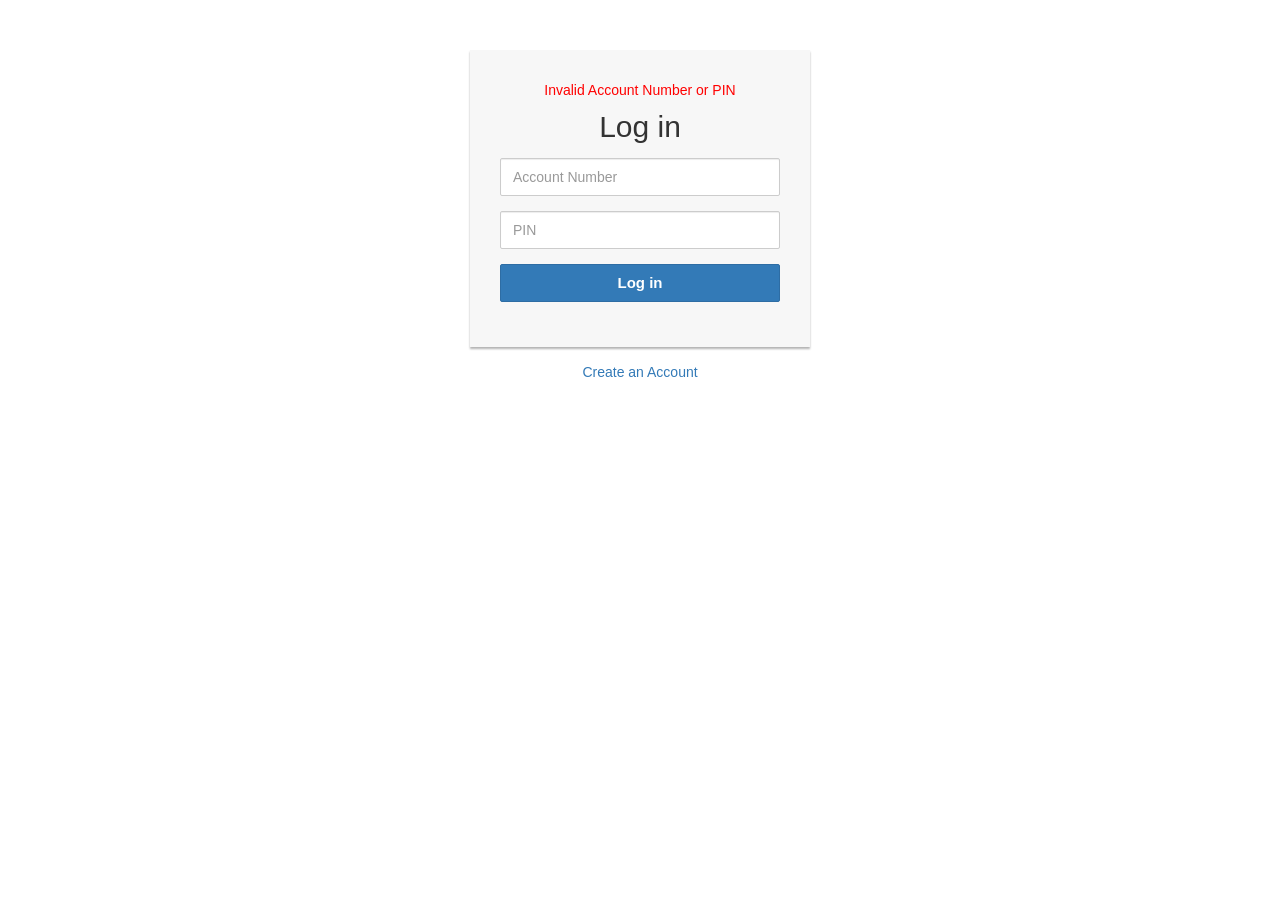
<file: src/main/resources/templates/login.html>
<!DOCTYPE html>
<html xmlns:th="http://www.thymeleaf.org" lang="en">
<head>
    <link rel="stylesheet" href="https://maxcdn.bootstrapcdn.com/bootstrap/3.3.7/css/bootstrap.min.css">
    <script src="https://ajax.googleapis.com/ajax/libs/jquery/1.12.4/jquery.min.js"></script>
    <script src="https://maxcdn.bootstrapcdn.com/bootstrap/3.3.7/js/bootstrap.min.js"></script>
    <style type="text/css">
        .login-form {
            width: 340px;
            margin: 50px auto;
        }

        .login-form form {
            margin-bottom: 15px;
            background: #f7f7f7;
            box-shadow: 0px 2px 2px rgba(0, 0, 0, 0.3);
            padding: 30px;
        }

        .login-form h2 {
            margin: 0 0 15px;
        }

        .form-control, .btn {
            min-height: 38px;
            border-radius: 2px;
        }

        .btn {
            font-size: 15px;
            font-weight: bold;
        }
        .error{
            color: red;
            text-align: center;
        }
        .success {
            color: aqua;
            text-align: center;
        }
    </style>
</head>
<body>
<div class="login-form">
    <form th:action="@{/login}" method="POST">
        <p th:if="${param.error}" class="error">Invalid Account Number or PIN</p>
        <p class="success" th:text="${logout}"></p>
        <h2 class="text-center">Log in</h2>
        <div class="form-group">
            <input type="text" class="form-control" placeholder="Account Number" name="accNo">
        </div>
        <div class="form-group">
            <input type="password" class="form-control" placeholder="PIN" name="accPin">
        </div>
        <div class="form-group">
            <button type="submit" class="btn btn-primary btn-block">Log in</button>
        </div>
<!--        <div class="clearfix">-->
<!--            <label class="pull-left checkbox-inline"><input type="checkbox"> Remember me</label>-->
<!--            <a href="#" class="pull-right">Forgot Password?</a>-->
<!--        </div>-->
    </form>
    <p class="text-center"><a href="/admin/save">Create an Account</a></p>
</div>
</body>
</html>
</file>
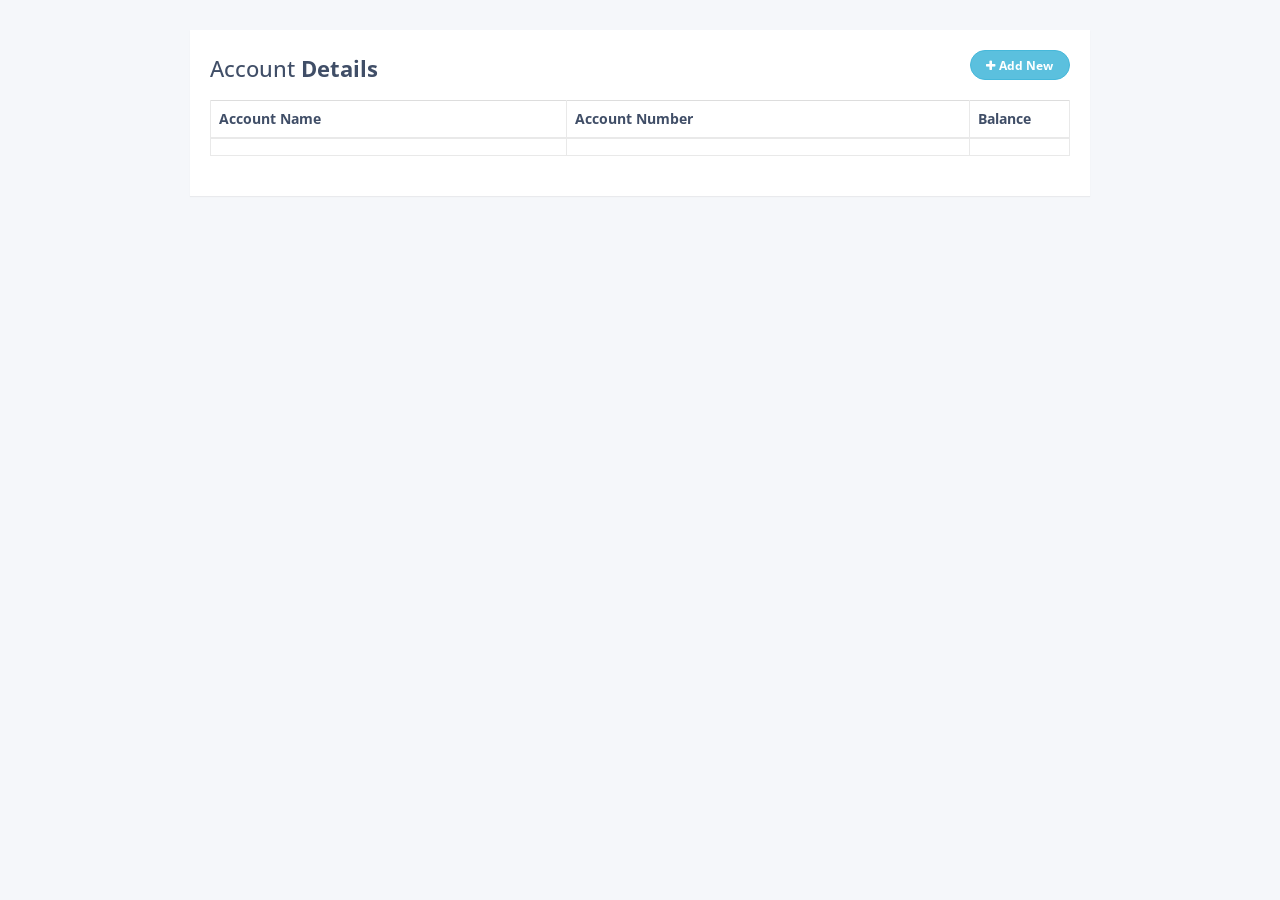
<file: src/main/resources/templates/account/account-list.html>
<!DOCTYPE html>
<html xmlns:th="http://www.thymeleaf.org" lang="en" xmlns:sec="http://www.thymeleaf.org/extras/spring-security">
<head>
    <meta charset="utf-8">
    <meta http-equiv="X-UA-Compatible" content="IE=edge">
    <meta name="viewport" content="width=device-width, initial-scale=1">
    <title>summary</title>
    <link rel="stylesheet" href="https://fonts.googleapis.com/css?family=Roboto|Varela+Round|Open+Sans">
    <link rel="stylesheet" href="https://fonts.googleapis.com/icon?family=Material+Icons">
    <link rel="stylesheet" href="https://maxcdn.bootstrapcdn.com/font-awesome/4.7.0/css/font-awesome.min.css">
    <link rel="stylesheet" href="https://maxcdn.bootstrapcdn.com/bootstrap/3.3.7/css/bootstrap.min.css">
    <script src="https://ajax.googleapis.com/ajax/libs/jquery/1.12.4/jquery.min.js"></script>
    <script src="https://maxcdn.bootstrapcdn.com/bootstrap/3.3.7/js/bootstrap.min.js"></script>
    <style type="text/css">
        body {
            color: #404E67;
            background: #F5F7FA;
            font-family: 'Open Sans', sans-serif;
        }

        .table-wrapper {
            width: 900px;
            margin: 30px auto;
            background: #fff;
            padding: 20px;
            box-shadow: 0 1px 1px rgba(0, 0, 0, .05);
        }

        .table-title {
            padding-bottom: 10px;
            margin: 0 0 10px;
        }

        .table-title h2 {
            margin: 6px 0 0;
            font-size: 22px;
        }

        .table-title .add-new {
            float: right;
            height: 30px;
            font-weight: bold;
            font-size: 12px;
            text-shadow: none;
            min-width: 100px;
            border-radius: 50px;
            line-height: 13px;
        }

        .table-title .add-new i {
            margin-right: 4px;
        }

        table.table tr th, table.table tr td {
            border-color: #e9e9e9;
        }

        table.table th i {
            font-size: 13px;
            margin: 0 5px;
            cursor: pointer;
        }

        table.table th:last-child {
            width: 100px;
        }

        table.table td a {
            cursor: pointer;
            display: inline-block;
            margin: 0 5px;
            min-width: 24px;
        }

        table.table td i {
            font-size: 19px;
        }

        table.table td a.add i {
            font-size: 24px;
            margin-right: -1px;
            position: relative;
            top: 3px;
        }
    </style>
</head>
<body>
<div th:replace="header :: header"/>
<div class="container">
    <div class="table-wrapper">
        <div class="table-title">
            <div class="row">
                <div class="col-sm-8"><h2>Account <b>Details</b></h2></div>
                <div class="col-sm-4">
                    <a sec:authorize="hasRole('ROLE_ADMIN')" href="/admin/save">
                        <button type="button" class="btn btn-info add-new"><i
                                class="fa fa-plus"></i>Add New
                        </button>
                    </a>
                </div>
            </div>
        </div>
        <table class="table table-bordered">
            <thead>
            <tr>
                <th>Account Name</th>
                <th>Account Number</th>
                <th>Balance</th>
                <!--                <th></th>-->
            </tr>
            </thead>
            <tbody>
            <tr th:each="account : ${accounts}">
                <td th:text="${account.accName}"></td>
                <td th:text="${account.accNo}"></td>
                <td th:text="${account.balance}"></td>
                <!--                <td>-->
                <!--                    <a class="edit" title="Edit" data-toggle="tooltip" th:href="@{/admin/edit/__${account.id}__}"><i-->
                <!--                            class="material-icons">&#xE254;</i></a>-->
                <!--                    <a class="delete" title="Delete" data-toggle="tooltip" th:href="@{/admin/delete/__${account.id}__}"><i-->
                <!--                            class="material-icons">&#xE872;</i></a>-->
                <!--                </td>-->
            </tr>
            </tbody>
        </table>
    </div>
</div>
</body>
</html>
</file>
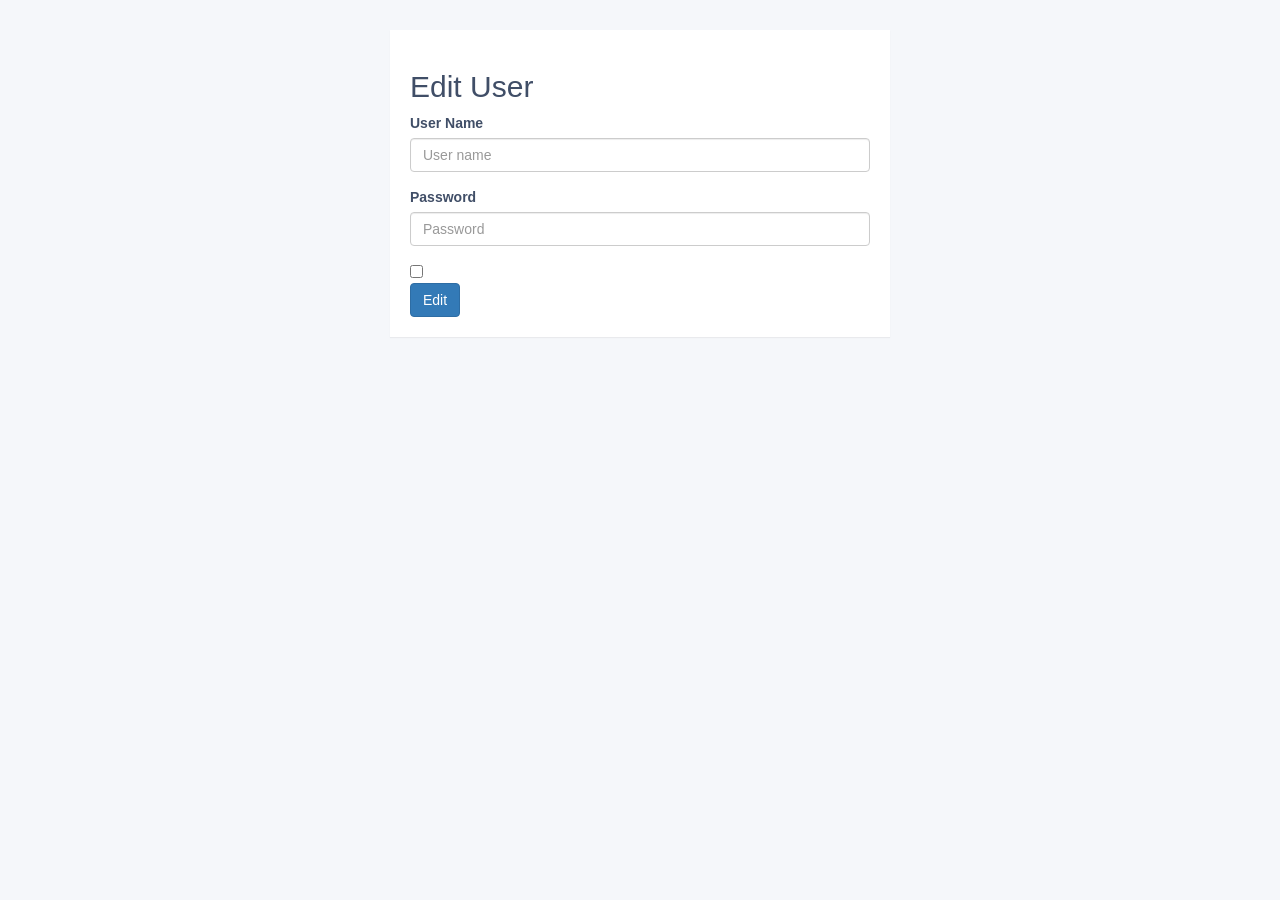
<file: src/main/resources/templates/account/edit.html>
<!DOCTYPE html>
<html xmlns:th="http://www.thymeleaf.org" lang="en">
<head>
    <meta charset="utf-8">
    <meta http-equiv="X-UA-Compatible" content="IE=edge">
    <meta name="viewport" content="width=device-width, initial-scale=1">
    <title>edit</title>
    <link rel="stylesheet" href="https://maxcdn.bootstrapcdn.com/bootstrap/3.3.7/css/bootstrap.min.css">
    <style type="text/css">
        body {
            color: #404E67;
            background: #F5F7FA;
            font-family: 'Open Sans', sans-serif;
        }

        .wrapper {
            width: 500px;
            margin: 30px auto;
            background: #fff;
            padding: 20px;
            box-shadow: 0 1px 1px rgba(0, 0, 0, .05);
        }
    </style>
</head>
<body>
<div th:replace="header :: header"/>
<div class="container">
    <div class="wrapper">
        <div class="table-title">
            <div class="row">
                <div class="col-sm-8"><h2>Edit User</h2></div>
            </div>
        </div>
        <form th:action="@{/admin/save}" th:object="${user}" method="post">
            <div class="form-group">
                <label for="username">User Name</label>
                <input type="hidden" name="username" th:field="*{id}" />
                <input type="text" class="form-control" id="username" name="username" placeholder="User name" th:field="*{userName}" />
            </div>
            <div class="form-group">
                <label for="password">Password</label>
                <input type="password" class="form-control" id="password" name="password" placeholder="Password" th:field="*{password}" />
            </div>
            <div class="form-check">
                <th:block th:each="role : *{roles}">
                <input type="checkbox" class="form-check-input" th:field="*{roles}" th:value="${role.id}">
                <label class="form-check-label" th:text="${role.name}"></label>
                </th:block>
            </div>
            <button type="submit" class="btn btn-primary">Edit</button>
        </form>
    </div>
</div>
</body>
</html>
</file>
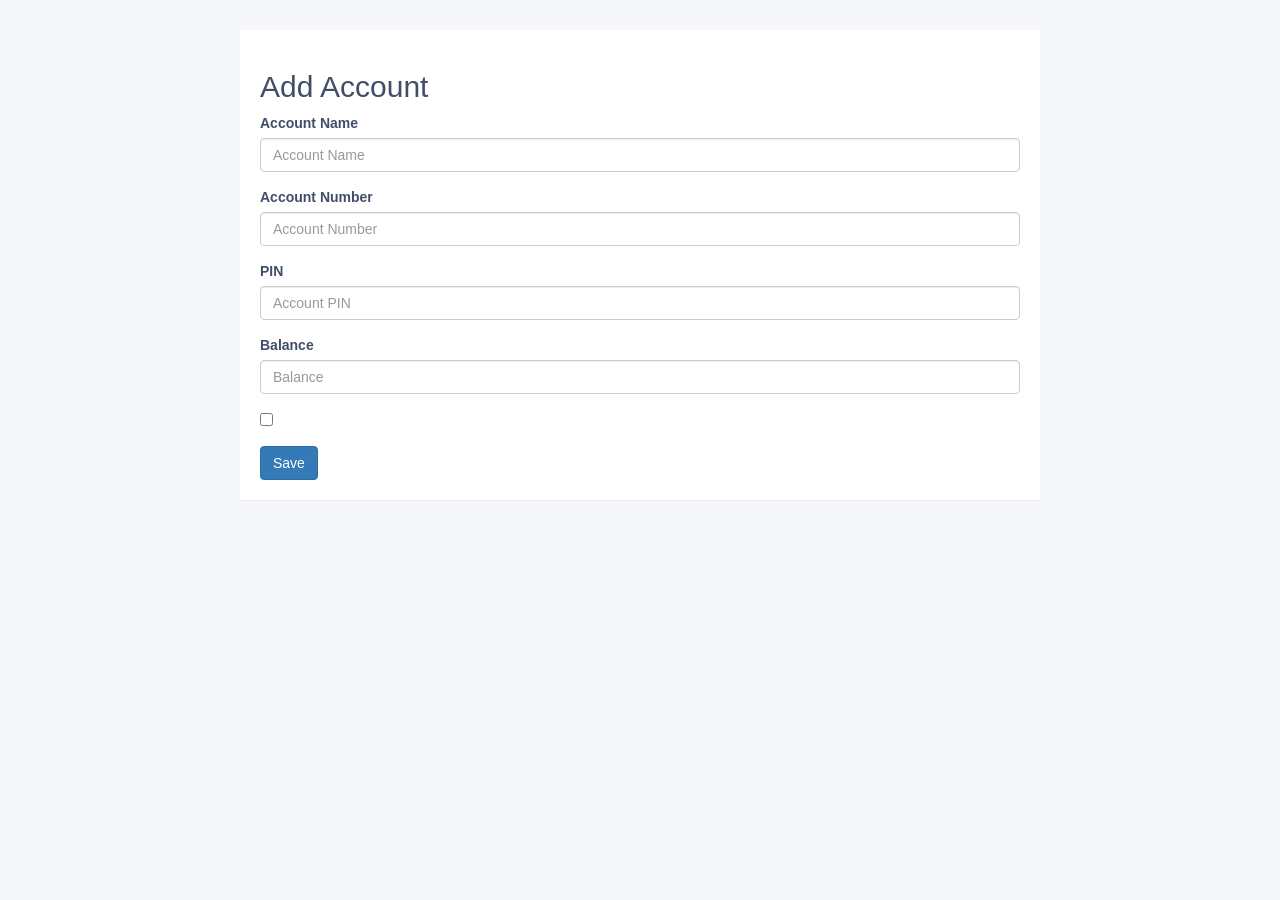
<file: src/main/resources/templates/account/save.html>
<!DOCTYPE html>
<html xmlns:th="http://www.thymeleaf.org" lang="en">
<head>
    <meta charset="utf-8">
    <meta http-equiv="X-UA-Compatible" content="IE=edge">
    <meta name="viewport" content="width=device-width, initial-scale=1">
    <title>save</title>
    <link rel="stylesheet" href="https://maxcdn.bootstrapcdn.com/bootstrap/3.3.7/css/bootstrap.min.css">
    <style type="text/css">
        body {
            color: #404E67;
            background: #F5F7FA;
            font-family: 'Open Sans', sans-serif;
        }

        .wrapper {
            width: 800px;
            margin: 30px auto;
            background: #fff;
            padding: 20px;
            box-shadow: 0 1px 1px rgba(0, 0, 0, .05);
        }
        .error{
            color: red;
        }
    </style>
</head>
<body>
<div th:replace="header :: header"/>
<div class="container">
    <div class="wrapper">
        <div class="table-title">
            <div class="row">
                <div class="col-sm-8"><h2>Add Account</h2></div>
            </div>
        </div>
        <form th:action="@{/admin/save}" th:object="${account}" method="post">
            <div class="form-group">
                <label for="accName">Account Name</label>
                <input type="text" class="form-control" id="accName" name="accName" placeholder="Account Name"
                       th:field="*{accName}"/>
                <span class="error" th:if="${#fields.hasErrors('accName')}" th:errors="*{accName}"></span>
            </div>
            <div class="form-group">
                <label for="accNo">Account Number</label>
                <input type="text" class="form-control" id="accNo" name="accNo" placeholder="Account Number"
                       th:field="*{accNo}"/>
                <span class="error" th:if="${#fields.hasErrors('accNo')}" th:errors="*{accNo}"></span>
                <span class="error" th:text="${existed}"></span>
            </div>
            <div class="form-group">
                <label for="accPin">PIN</label>
                <input type="text" class="form-control" id="accPin" name="accPin" placeholder="Account PIN"
                       th:field="*{accPin}"/>
                <span class="error" th:if="${#fields.hasErrors('accPin')}" th:errors="*{accPin}"></span>
            </div>
            <div class="form-group">
                <label for="balance">Balance</label>
                <input type="text" class="form-control" id="balance" name="balance" placeholder="Balance"
                       th:field="*{balance}"/>
                <span class="error" th:if="${#fields.hasErrors('balance')}" th:errors="*{balance}"></span>
            </div>
            <div class="form-group">
                <th:block th:each="role : ${roles}">
                    <input type="checkbox" class="form-check-input" th:field="*{roles}" th:value="${role.id}">
                    <label class="form-check-label" th:text="${role.name}"></label>
                </th:block>
                <span class="error" th:if="${#fields.hasErrors('roles')}" th:errors="*{roles}"></span>
            </div>
            <button type="submit" class="btn btn-primary">Save</button>
        </form>
    </div>
</div>
</body>
</html>
</file>
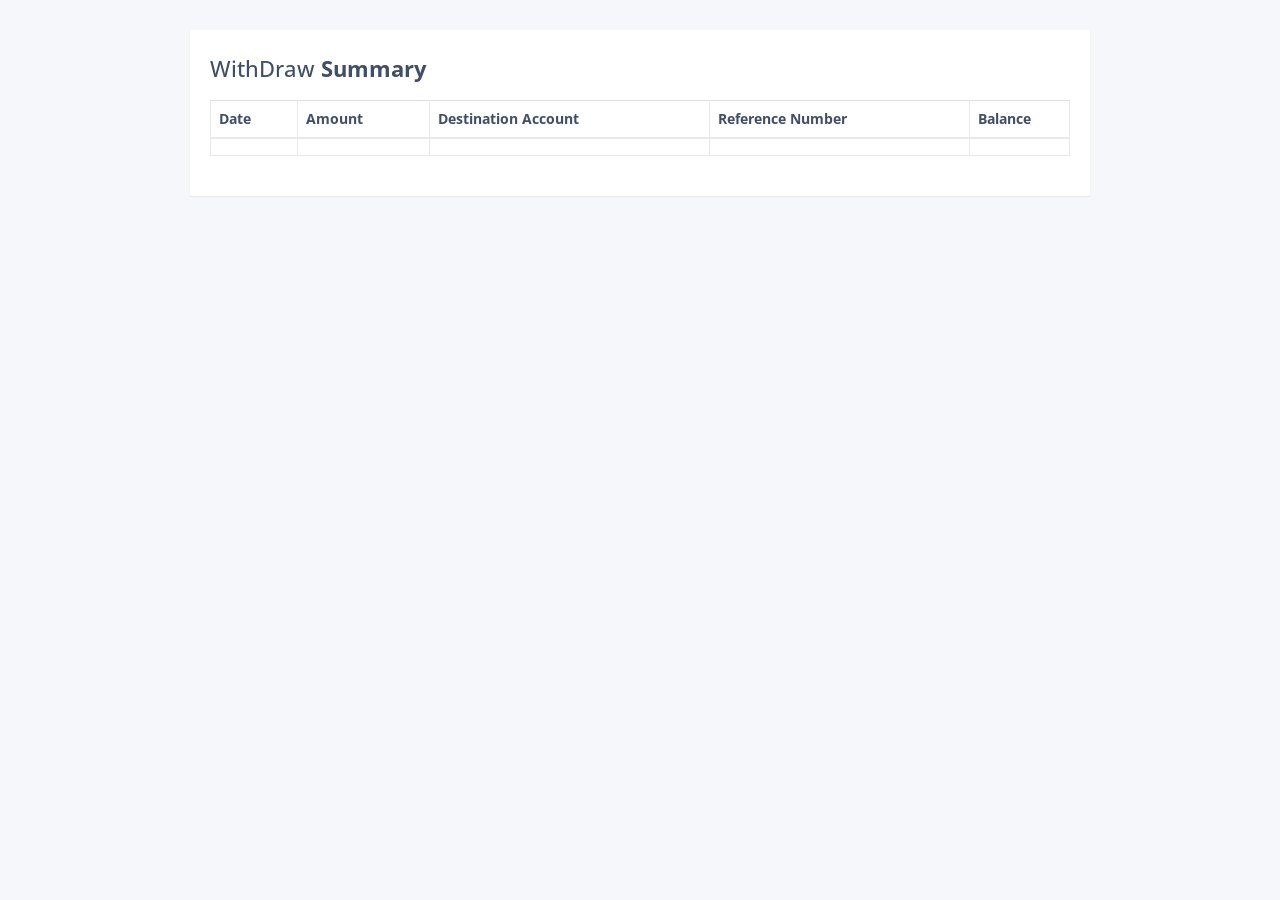
<file: src/main/resources/templates/summary/summary.html>
<!DOCTYPE html>
<html xmlns:th="http://www.thymeleaf.org" lang="en">
<head>
    <meta charset="utf-8">
    <meta http-equiv="X-UA-Compatible" content="IE=edge">
    <meta name="viewport" content="width=device-width, initial-scale=1">
    <title>summary</title>
    <link rel="stylesheet" href="https://fonts.googleapis.com/css?family=Roboto|Varela+Round|Open+Sans">
    <link rel="stylesheet" href="https://fonts.googleapis.com/icon?family=Material+Icons">
    <link rel="stylesheet" href="https://maxcdn.bootstrapcdn.com/font-awesome/4.7.0/css/font-awesome.min.css">
    <link rel="stylesheet" href="https://maxcdn.bootstrapcdn.com/bootstrap/3.3.7/css/bootstrap.min.css">
    <script src="https://ajax.googleapis.com/ajax/libs/jquery/1.12.4/jquery.min.js"></script>
    <script src="https://maxcdn.bootstrapcdn.com/bootstrap/3.3.7/js/bootstrap.min.js"></script>
    <style type="text/css">
        body {
            color: #404E67;
            background: #F5F7FA;
            font-family: 'Open Sans', sans-serif;
        }

        .table-wrapper {
            width: 900px;
            margin: 30px auto;
            background: #fff;
            padding: 20px;
            box-shadow: 0 1px 1px rgba(0, 0, 0, .05);
        }

        .table-title {
            padding-bottom: 10px;
            margin: 0 0 10px;
        }

        .table-title h2 {
            margin: 6px 0 0;
            font-size: 22px;
        }

        .table-title .add-new {
            float: right;
            height: 30px;
            font-weight: bold;
            font-size: 12px;
            text-shadow: none;
            min-width: 100px;
            border-radius: 50px;
            line-height: 13px;
        }

        .table-title .add-new i {
            margin-right: 4px;
        }

        table.table tr th, table.table tr td {
            border-color: #e9e9e9;
        }

        table.table th i {
            font-size: 13px;
            margin: 0 5px;
            cursor: pointer;
        }

        table.table th:last-child {
            width: 100px;
        }

        table.table td a {
            cursor: pointer;
            display: inline-block;
            margin: 0 5px;
            min-width: 24px;
        }

        table.table td i {
            font-size: 19px;
        }

        table.table td a.add i {
            font-size: 24px;
            margin-right: -1px;
            position: relative;
            top: 3px;
        }
    </style>
</head>
<body>
<div th:replace="header :: header"/>
<div class="container">
    <div class="table-wrapper">
        <div class="table-title">
            <div class="row">
                <div class="col-sm-8"><h2>WithDraw <b>Summary</b></h2></div>
            </div>
        </div>
        <table class="table table-bordered">
            <thead>
            <tr>
                <th>Date</th>
                <th>Amount</th>
                <th th:if="${transaction.destAcc != null}">Destination Account</th>
                <th th:if="${transaction.refNo != null}">Reference Number</th>
                <th>Balance</th>
            </tr>
            </thead>
            <tbody>
            <tr>
                <td th:text="${transaction.createdDate}"></td>
                <td th:text="${transaction.amount}"></td>
                <td th:if="${transaction.destAcc != null}" th:text="${transaction.destAcc}"></td>
                <td th:if="${transaction.refNo != null}" th:text="${transaction.refNo}"></td>
                <td th:text="${transaction.balance}"></td>
            </tr>
            </tbody>
        </table>
    </div>
</div>
</body>
</html>
</file>
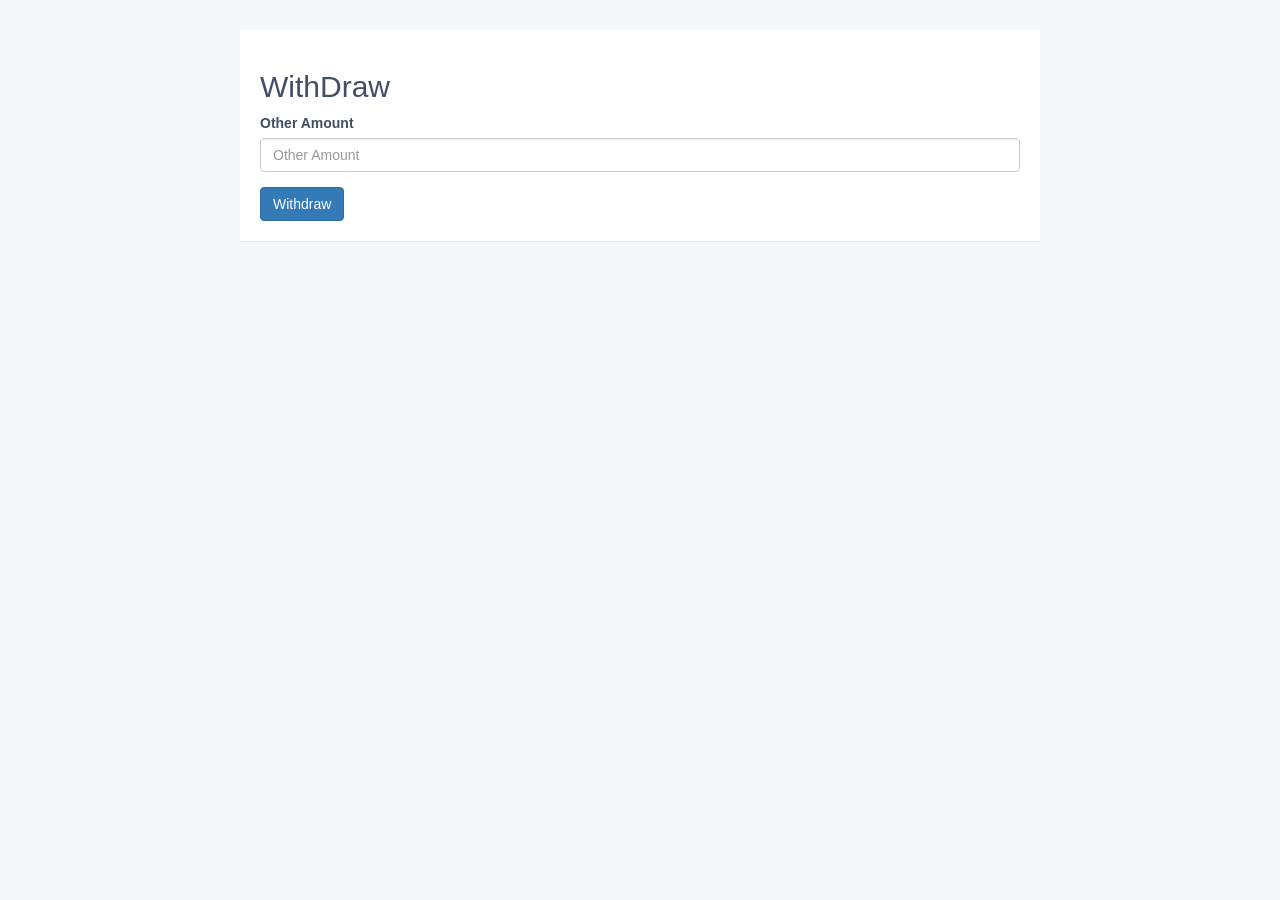
<file: src/main/resources/templates/transaction/otherWithdraw.html>
<!DOCTYPE html>
<html xmlns:th="http://www.thymeleaf.org" lang="en">
<head>
    <meta charset="utf-8">
    <meta http-equiv="X-UA-Compatible" content="IE=edge">
    <meta name="viewport" content="width=device-width, initial-scale=1">
    <title>WithDraw</title>
    <link rel="stylesheet" href="https://maxcdn.bootstrapcdn.com/bootstrap/3.3.7/css/bootstrap.min.css">
    <style type="text/css">
        body {
            color: #404E67;
            background: #F5F7FA;
            font-family: 'Open Sans', sans-serif;
        }

        .wrapper {
            width: 800px;
            margin: 30px auto;
            background: #fff;
            padding: 20px;
            box-shadow: 0 1px 1px rgba(0, 0, 0, .05);
        }

        .error {
            color: red;
        }
    </style>
</head>
<body>
<div th:replace="header :: header"/>
<div class="container">
    <div class="wrapper">
        <div class="table-title">
            <div class="row">
                <div class="col-sm-8"><h2>WithDraw</h2></div>
            </div>
        </div>
        <form th:action="@{/otherWithdraw}" th:object="${transaction}" method="post">
            <div class="form-group">
                <div><span class="error" th:if="${#fields.hasErrors('amount')}" th:errors="*{amount}"></span></div>
                <div><span class="error" th:if="${err != null}" th:text="${err}"></span></div>
                <label for="amount">Other Amount</label>
                <input type="text" class="form-control" id="amount" name="amount"
                       placeholder="Other Amount" th:field="*{amount}"/>
            </div>
            <button type="submit" class="btn btn-primary">Withdraw</button>
        </form>
    </div>
</div>
</body>
</html>
</file>
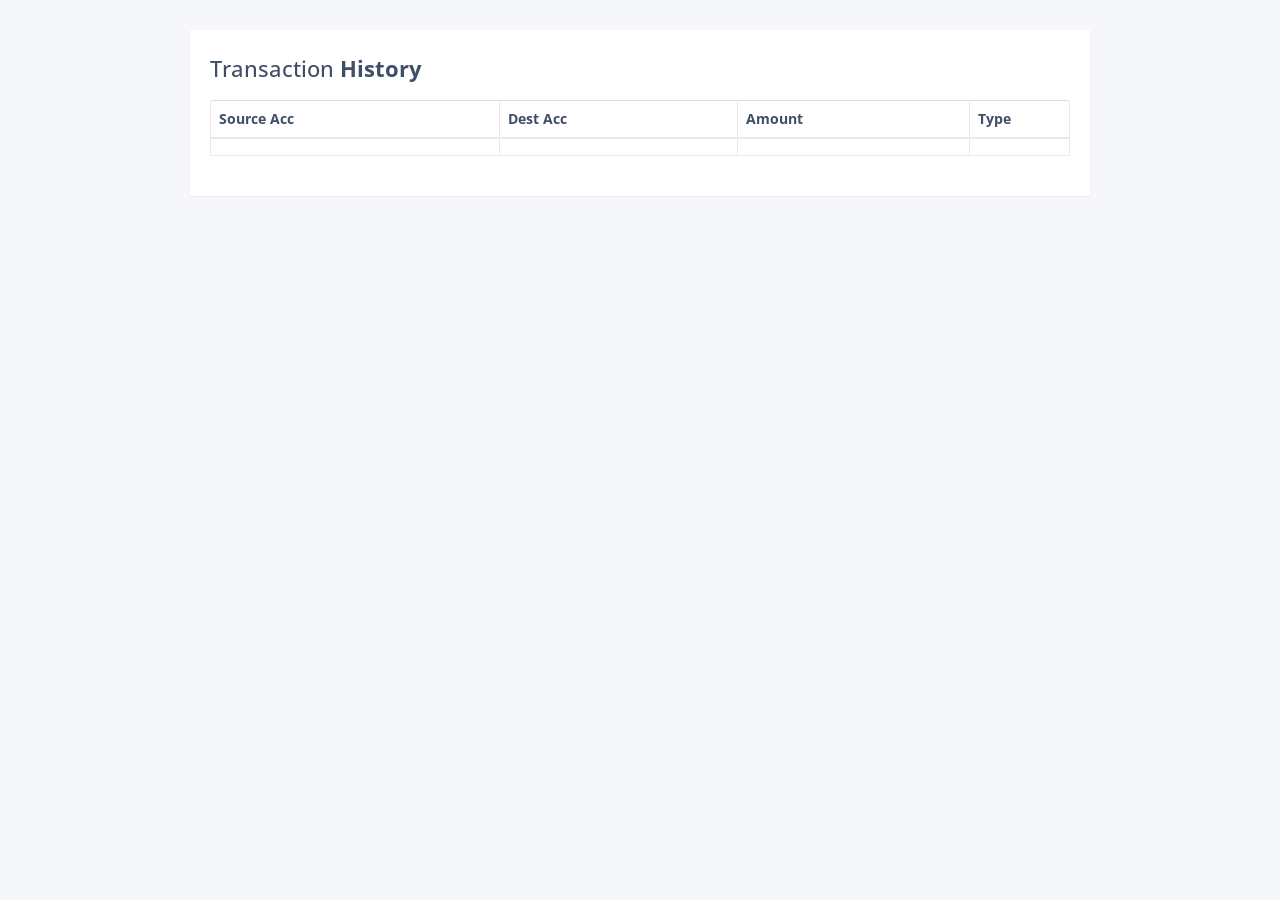
<file: src/main/resources/templates/transaction/transaction-history.html>
<!DOCTYPE html>
<html xmlns:th="http://www.thymeleaf.org" lang="en" xmlns:sec="http://www.thymeleaf.org/extras/spring-security">
<head>
    <meta charset="utf-8">
    <meta http-equiv="X-UA-Compatible" content="IE=edge">
    <meta name="viewport" content="width=device-width, initial-scale=1">
    <title>summary</title>
    <link rel="stylesheet" href="https://fonts.googleapis.com/css?family=Roboto|Varela+Round|Open+Sans">
    <link rel="stylesheet" href="https://fonts.googleapis.com/icon?family=Material+Icons">
    <link rel="stylesheet" href="https://maxcdn.bootstrapcdn.com/font-awesome/4.7.0/css/font-awesome.min.css">
    <link rel="stylesheet" href="https://maxcdn.bootstrapcdn.com/bootstrap/3.3.7/css/bootstrap.min.css">
    <script src="https://ajax.googleapis.com/ajax/libs/jquery/1.12.4/jquery.min.js"></script>
    <script src="https://maxcdn.bootstrapcdn.com/bootstrap/3.3.7/js/bootstrap.min.js"></script>
    <style type="text/css">
        body {
            color: #404E67;
            background: #F5F7FA;
            font-family: 'Open Sans', sans-serif;
        }

        .table-wrapper {
            width: 900px;
            margin: 30px auto;
            background: #fff;
            padding: 20px;
            box-shadow: 0 1px 1px rgba(0, 0, 0, .05);
        }

        .table-title {
            padding-bottom: 10px;
            margin: 0 0 10px;
        }

        .table-title h2 {
            margin: 6px 0 0;
            font-size: 22px;
        }

        .table-title .add-new {
            float: right;
            height: 30px;
            font-weight: bold;
            font-size: 12px;
            text-shadow: none;
            min-width: 100px;
            border-radius: 50px;
            line-height: 13px;
        }

        .table-title .add-new i {
            margin-right: 4px;
        }

        table.table tr th, table.table tr td {
            border-color: #e9e9e9;
        }

        table.table th i {
            font-size: 13px;
            margin: 0 5px;
            cursor: pointer;
        }

        table.table th:last-child {
            width: 100px;
        }

        table.table td a {
            cursor: pointer;
            display: inline-block;
            margin: 0 5px;
            min-width: 24px;
        }

        table.table td i {
            font-size: 19px;
        }

        table.table td a.add i {
            font-size: 24px;
            margin-right: -1px;
            position: relative;
            top: 3px;
        }
    </style>
</head>
<body>
<div th:replace="header :: header"/>
<div class="container">
    <div class="table-wrapper">
        <div class="table-title">
            <div class="row">
                <div class="col-sm-8"><h2>Transaction <b>History</b></h2></div>
                <div class="col-sm-4">
                </div>
            </div>
        </div>
        <table class="table table-bordered">
            <thead>
            <tr>
                <th>Source Acc</th>
                <th>Dest Acc</th>
                <th>Amount</th>
                <th>Type</th>
                <!--                <th></th>-->
            </tr>
            </thead>
            <tbody>
            <tr th:each="transaction : ${transactions}">
                <td th:text="${transaction.srcAcc}"></td>
                <td th:text="${transaction.destAcc}"></td>
                <td th:text="${transaction.amount}"></td>
                <td th:text="${transaction.type}"></td>
            </tr>
            </tbody>
        </table>
    </div>
</div>
</body>
</html>
</file>
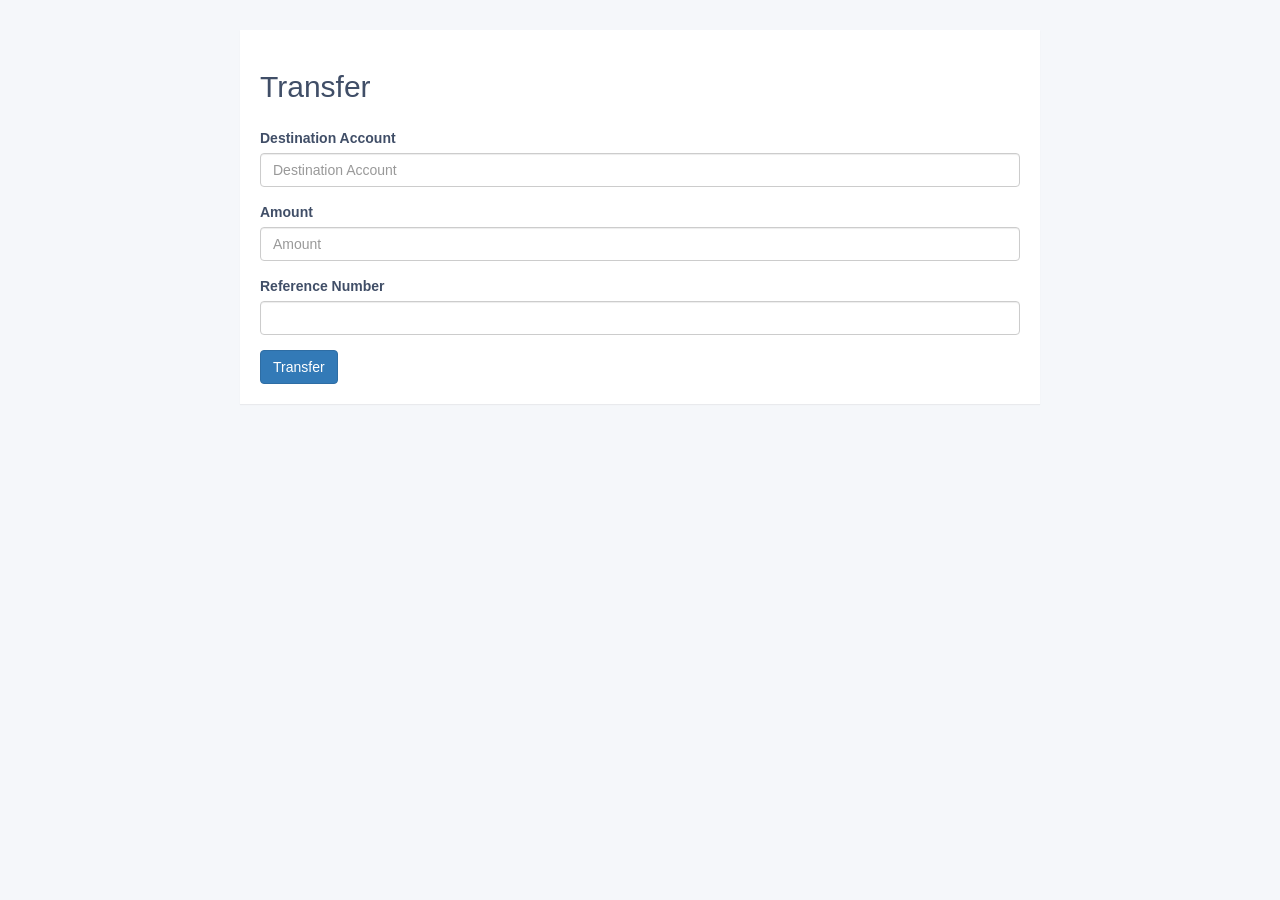
<file: src/main/resources/templates/transaction/transfer.html>
<!DOCTYPE html>
<html xmlns:th="http://www.thymeleaf.org" lang="en">
<head>
    <meta charset="utf-8">
    <meta http-equiv="X-UA-Compatible" content="IE=edge">
    <meta name="viewport" content="width=device-width, initial-scale=1">
    <title>transfer</title>
    <link rel="stylesheet" href="https://maxcdn.bootstrapcdn.com/bootstrap/3.3.7/css/bootstrap.min.css">
    <style type="text/css">
        body {
            color: #404E67;
            background: #F5F7FA;
            font-family: 'Open Sans', sans-serif;
        }

        .wrapper {
            width: 800px;
            margin: 30px auto;
            background: #fff;
            padding: 20px;
            box-shadow: 0 1px 1px rgba(0, 0, 0, .05);
        }
        .error {
            color: red;
        }
    </style>
</head>
<body>
<div th:replace="header :: header"/>
<div class="container">
    <div class="wrapper">
        <div class="table-title">
            <div class="row">
                <div class="col-sm-8"><h2>Transfer</h2></div>
            </div>
        </div>
        <form th:action="@{/transfer}" th:object="${transaction}" method="post">
            <div class="form-group">
                <div><span class="error" th:if="${err != null}" th:text="${err}"></span></div>
            </div>
            <div class="form-group">
                <label for="destAcc">Destination Account</label>
                <input type="text" class="form-control" id="destAcc" name="username" placeholder="Destination Account" th:field="*{destAcc}" />
                <span class="error" th:if="${#fields.hasErrors('destAcc')}" th:errors="*{destAcc}"></span>
            </div>
            <div class="form-group">
                <label for="amount">Amount</label>
                <input type="text" class="form-control" id="amount" name="amount" placeholder="Amount" th:field="*{amount}" />
                <span class="error" th:if="${#fields.hasErrors('amount')}" th:errors="*{amount}"></span>
            </div>
            <div class="form-group">
                <label for="refNo">Reference Number</label>
                <input type="text" class="form-control" id="refNo" name="refNo" th:field="*{refNo}" />
                <span class="error" th:if="${#fields.hasErrors('refNo')}" th:errors="*{refNo}"></span>
            </div>
            <button type="submit" class="btn btn-primary">Transfer</button>
        </form>
    </div>
</div>
</body>
</html>
</file>
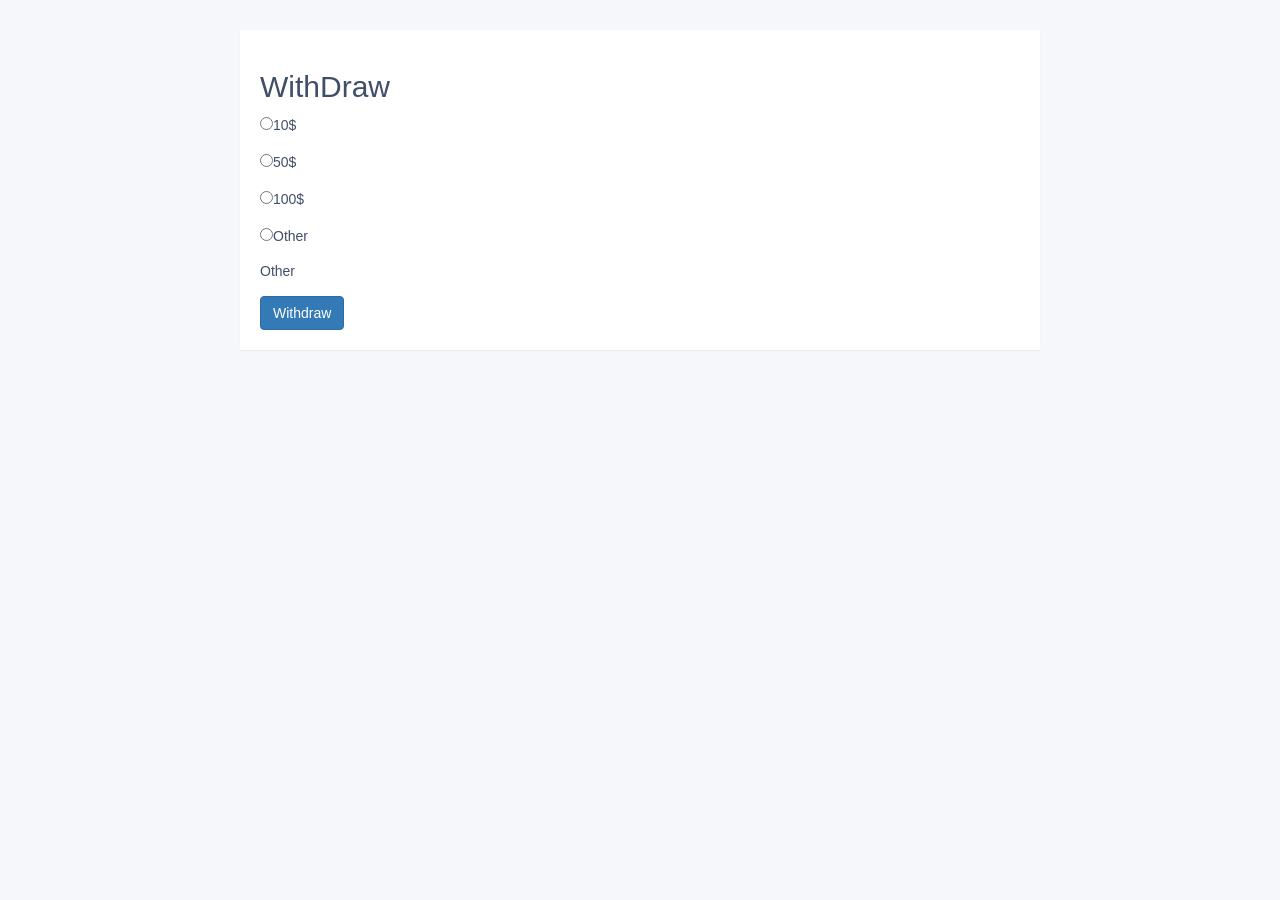
<file: src/main/resources/templates/transaction/withdraw.html>
<!DOCTYPE html>
<html xmlns:th="http://www.thymeleaf.org" lang="en">
<head>
    <meta charset="utf-8">
    <meta http-equiv="X-UA-Compatible" content="IE=edge">
    <meta name="viewport" content="width=device-width, initial-scale=1">
    <title>WithDraw</title>
    <link rel="stylesheet" href="https://maxcdn.bootstrapcdn.com/bootstrap/3.3.7/css/bootstrap.min.css">
    <style type="text/css">
        body {
            color: #404E67;
            background: #F5F7FA;
            font-family: 'Open Sans', sans-serif;
        }

        .wrapper {
            width: 800px;
            margin: 30px auto;
            background: #fff;
            padding: 20px;
            box-shadow: 0 1px 1px rgba(0, 0, 0, .05);
        }
        .error{
            color: red;
        }
    </style>
    <script type="text/javascript">
        function changetextbox()
        {
            if (document.getElementById("rdOther").value === "0") {
                document.getElementById('other').style.display = 'block';
            } else {
                document.getElementById('other').style.display = 'none';
            }
            alert("abc");
        }
    </script>
</head>
<body>
<div th:replace="header :: header"/>
<div class="container">
    <div class="wrapper">
        <div class="table-title">
            <div class="row">
                <div class="col-sm-8"><h2>WithDraw</h2></div>
            </div>
        </div>
        <form th:action="@{/withdraw}" th:object="${transaction}" method="post">
            <div>
                <span class="error" th:if="${#fields.hasErrors('amount')}" th:errors="*{amount}"></span>
            </div>
            <div class="form-group">
                <input type="radio" class="" name="amount" th:field="*{amount}"  th:value="10"/>10$
            </div>
            <div class="form-group">
                <input type="radio" class="" name="amount" th:field="*{amount}" th:value="50"/>50$
            </div>
            <div class="form-group">
                <input type="radio" class="" name="amount" th:field="*{amount}"  th:value="100"/>100$
            </div>
            <div class="form-group">
                <input type="radio" class="" name="amount" th:field="*{amount}" th:value="0" id="rdOther" onclick="changetextbox();"/>Other
            </div>
            <div class="form-group">
                <input type="text" style="display: none" class="" name="amount" th:field="*{amount}" id="other"/>Other
                <div>
                    <span class="error" th:if="${#fields.hasErrors('amount')}" th:errors="*{amount}"></span>
                </div>
            </div>
            <button type="submit" class="btn btn-primary">Withdraw</button>
        </form>
    </div>
</div>
</body>
</html>
</file>
